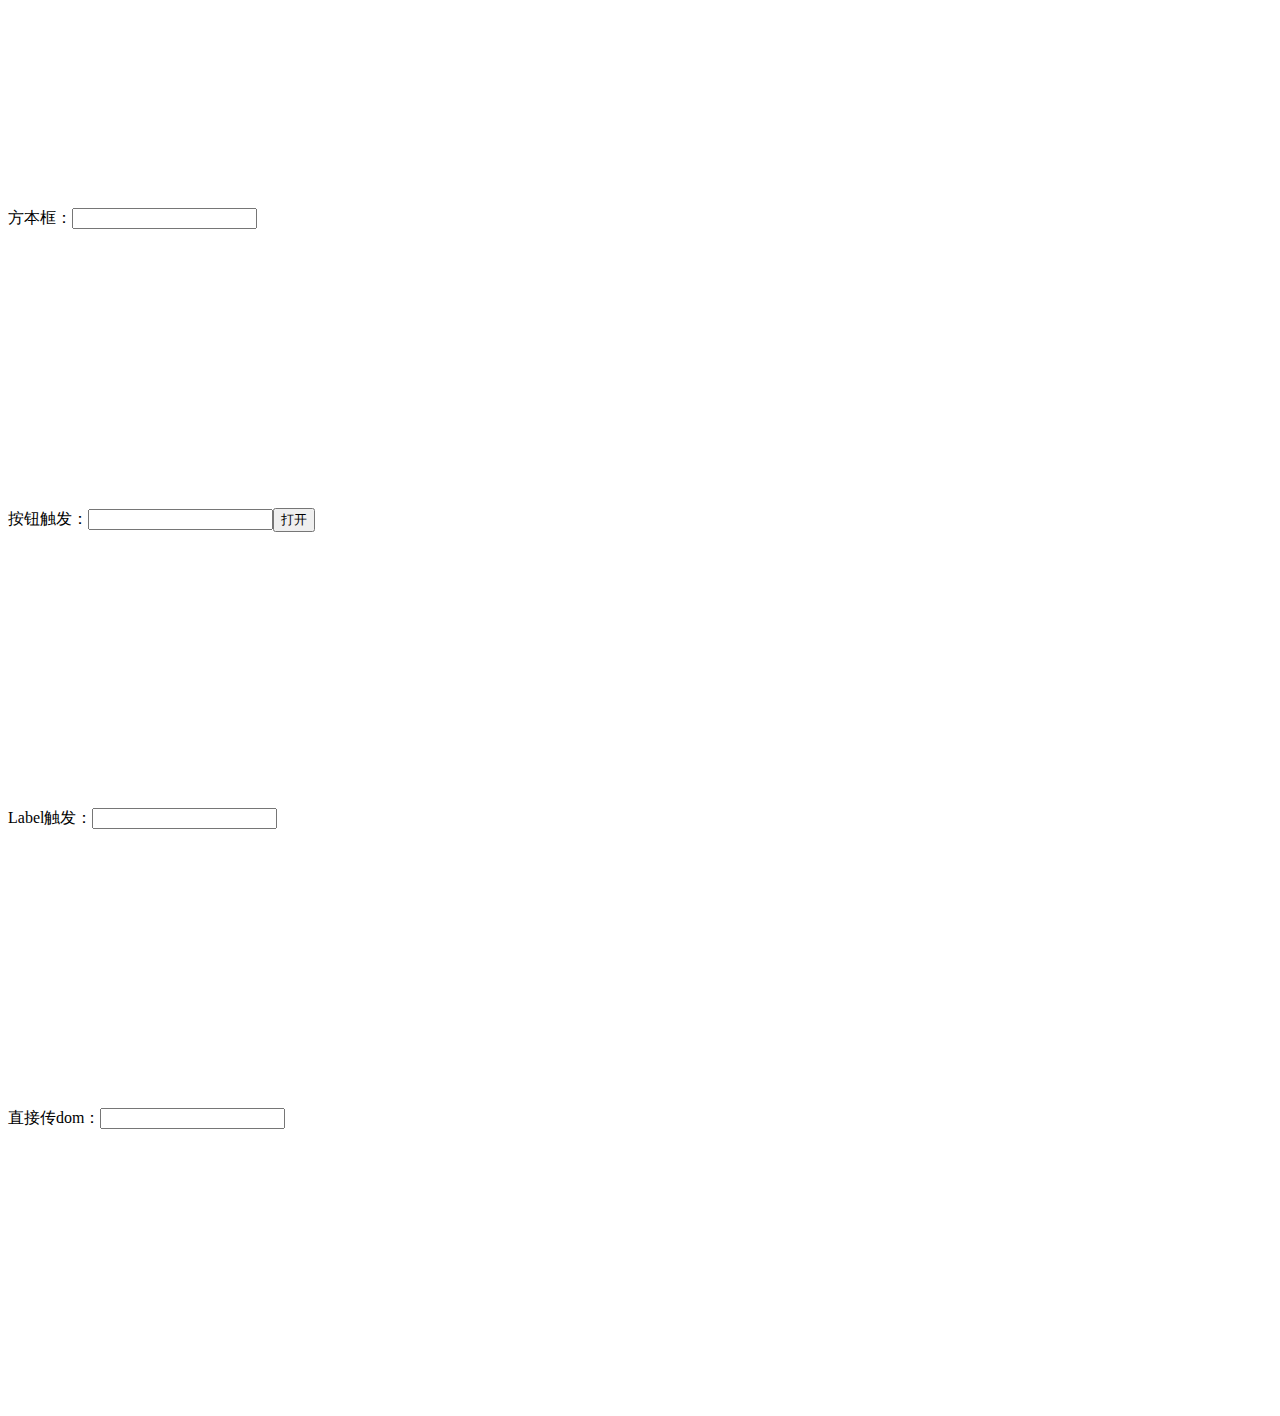
<file: src/main/webapp/assets/js/lib/laydate/index.html>
<!DOCTYPE html>
<html>
<head>
    <meta charset="UTF-8">
    <title>Demo1</title>
    <style type="text/css">
        .demo1{
            height:300px;
        }
    </style>
</head>
<body>
    
    <div style="height:200px;"></div>
    <div class="demo1">
        方本框：<input type="text" id="J-xl">
    </div>

    <div class="demo1">
        按钮触发：<input type="text" id="J-xl-2"><input type="button" id="J-xl-2-btn" value="打开">
    </div>


    <div class="demo1">
        <label for="J-xl-3">Label触发：</label><input type="text" id="J-xl-3" >
    </div>

    <div class="demo1">
        直接传dom：<input type="text" id="J-xl-4" >
    </div>


    <!-- <script type="text/javascript" src="laydate.dev.js"></script> 
    <script type="text/javascript">
        laydate({
            elem: '#J-xl'
        });

        document.getElementById('J-xl-2-btn').onclick = function(){
            laydate({
                elem: '#J-xl-2'
            });
        }

        laydate({
            elem: '#J-xl-3'
        });

        laydate({
            elem: document.getElementById('J-xl-4')
        });
    </script>
    -->
</body>
</html>
</file>
